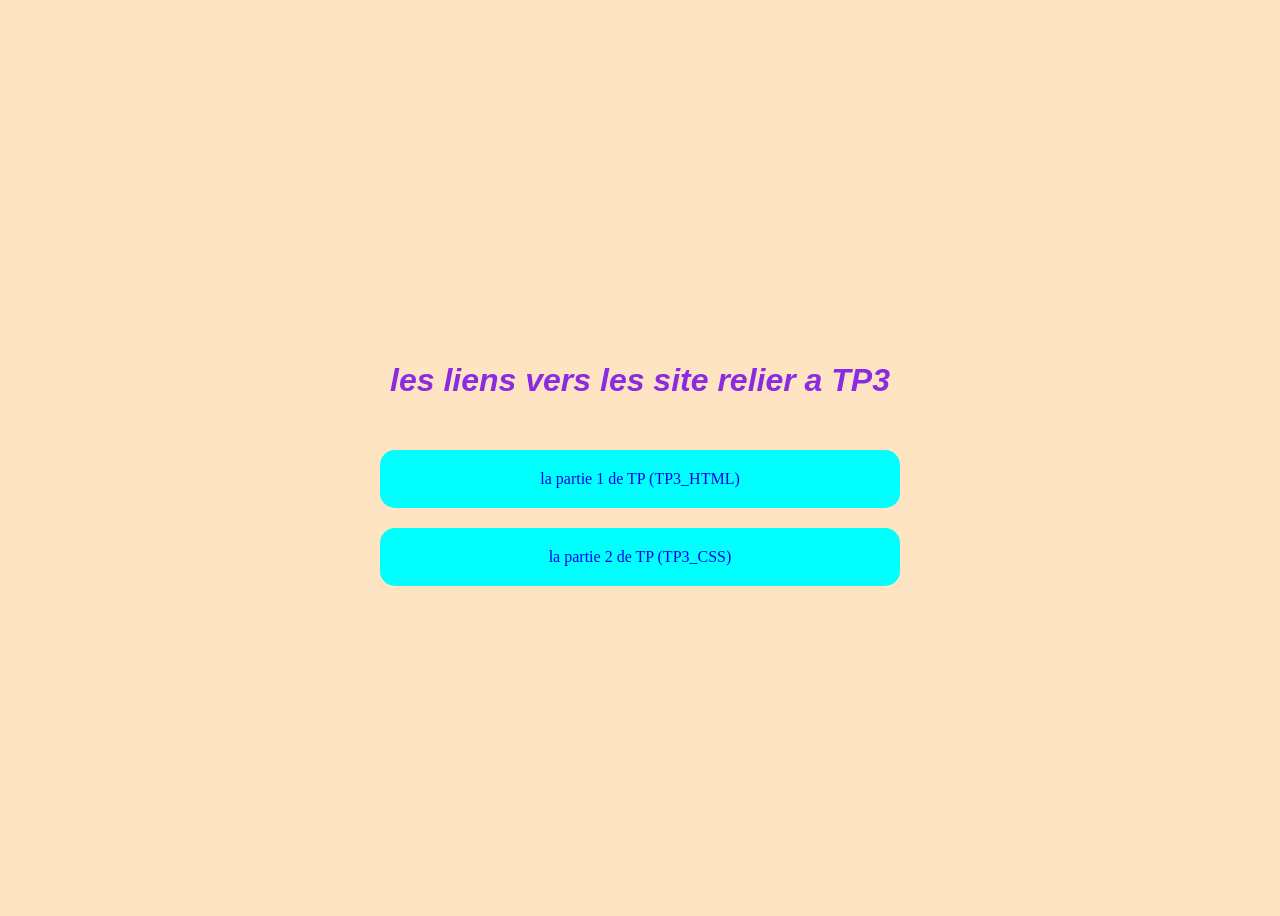
<file: index.html>
<!DOCTYPE html>
<html lang="en">
<head>
    <meta charset="UTF-8">
    <meta name="viewport" content="width=device-width, initial-scale=1.0">
    <title>mohammed:page principale</title>
    <link rel="stylesheet" href="style2.css">
</head>
<body>
    <div class="container">
        <h1>les liens vers les site relier a TP3</h1>
        <a href="TP3_HTML.html" target="_blank">la partie 1 de TP (TP3_HTML)</a>
        <a href="TP3_CSS.html" target="_blank">la partie 2 de TP (TP3_CSS)</a>
    </div>
</body>
</html>
</file>
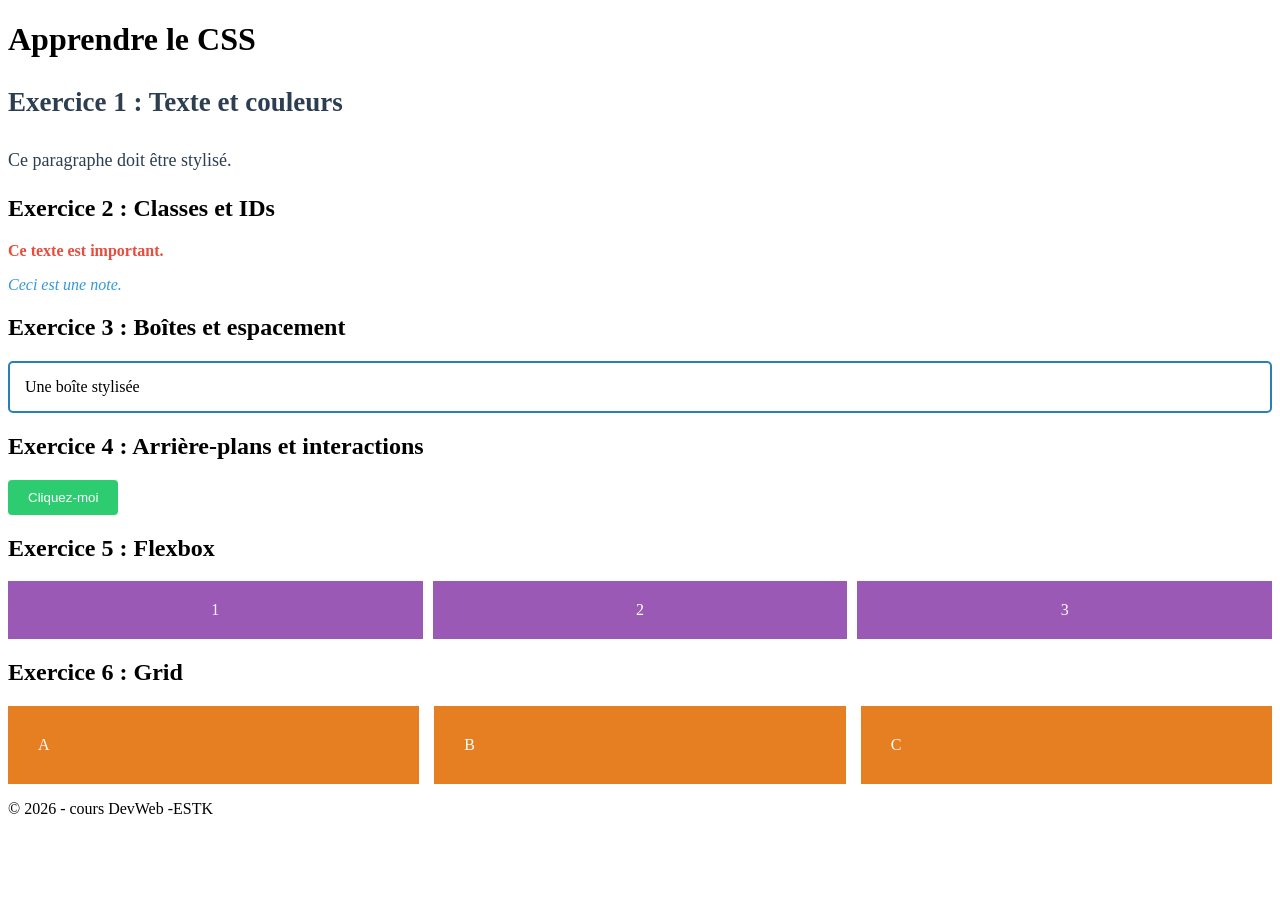
<file: TP3_CSS.html>
<!DOCTYPE html>
<html lang="en">
<head>
    <meta charset="UTF-8">
    <meta name="viewport" content="width=device-width, initial-scale=1.0">
    <title>TP3 HTML et CSS</title>
    <link rel="stylesheet" href="style.css" >
</head>
<body>
    <header>
        <h1>Apprendre le CSS</h1>
    </header>
    <main>
        <!-- ex1 -->
        <section id="exercice1">
            <h2>Exercice 1 : Texte et couleurs</h2>
            <p>Ce paragraphe doit être stylisé.</p>
        </section>
        <!-- ex2 -->
         <section id="exercice2">
            <h2>Exercice 2 : Classes et IDs</h2>
            <p class="important">Ce texte est important.</p>
            <p id="note">Ceci est une note.</p>
        </section>
        <!-- ex3 -->
         <section id="exercice3">
            <h2>Exercice 3 : Boîtes et espacement</h2>
            <div class="box">Une boîte stylisée</div>
        </section>
        <!-- ex4 -->
         <section id="exercice4">
            <h2>Exercice 4 : Arrière-plans et interactions</h2>
            <button class="btn">Cliquez-moi</button>
        </section>
        <!-- ex5 -->
        <section id="exercice5">
            <h2>Exercice 5 : Flexbox</h2>
            <div class="flex-container">
                <div class="item">1</div>        
                <div class="item">2</div>
                <div class="item">3</div>
            </div>
        </section>
        <!-- ex6 -->
         <section id="exercice6"></section>
            <h2>Exercice 6 : Grid</h2>
            <div class="grid-container">
                <div class="grid-item">A</div>
                <div class="grid-item">B</div>
                <div class="grid-item">C</div>
            </div>
        </section>
    </main>
    <footer>
        <p>&copy; 2026 - cours DevWeb -ESTK</p>
    </footer>
</body>
</html>
</file>
<file: style2.css>
body{
    background-color: bisque;
    height: 100Vh;
    display: flex;

    justify-content: center;
    align-items: center;
}
.container {
    display: flex;
    flex-direction: column;
}
.container h1 {
    font-family: Arial, Helvetica, sans-serif;
    font-style: oblique;
    color: blueviolet;
    padding: 20px;
}
.container a{
    border: 2px solide blueviolet;
    border-radius: 15px;
    padding: 20px;
    background-color: aqua;
    margin: 10px;
    text-decoration: none;
    text-align: center;
    
}
 .container a:hover{
    transform: translateY(-4px);
    background-color: rgb(111, 211, 211);
}
</file>
<file: style.css>
/* ex1 */
#exercice1{
    color:#2c3e50;
    font-size: 18px;
    line-height: 1.6;
}
/* ex2 */
#exercice2 .important{
    font-weight: bold;
    color: #e74c3c;
}
#exercice2 #note{
    font-style: italic;
    color: #3498db;
}
/* ex3 */
#exercice3 .box{
    border: 2px solid #2980b9;
    padding:  15px;
    margin:  10px 0;
    border-radius: 5px;
}
/* ex4 */
#exercice4 .btn{
    background-color: #2ecc71;
    color: white; 
    padding: 10px 20px;
    border: none; 
    border-radius: 4px; 
    cursor: pointer;
}
/* ex5 */
#exercice5 .flex-container{
    display: flex; 
    gap: 10px;
}
#exercice5 .flex-container .item {
    background: #9b59b6;
    color: white;
    padding: 20px;
    text-align: center;
    flex: 1; 
}
/* ex6 */
.grid-container{
     display: grid;
     grid-template-columns: repeat(3, 1fr);
     gap: 15px;
}
.grid-item {
    background: #e67e22;
    padding: 30px;
    color: white;
}
</file>
